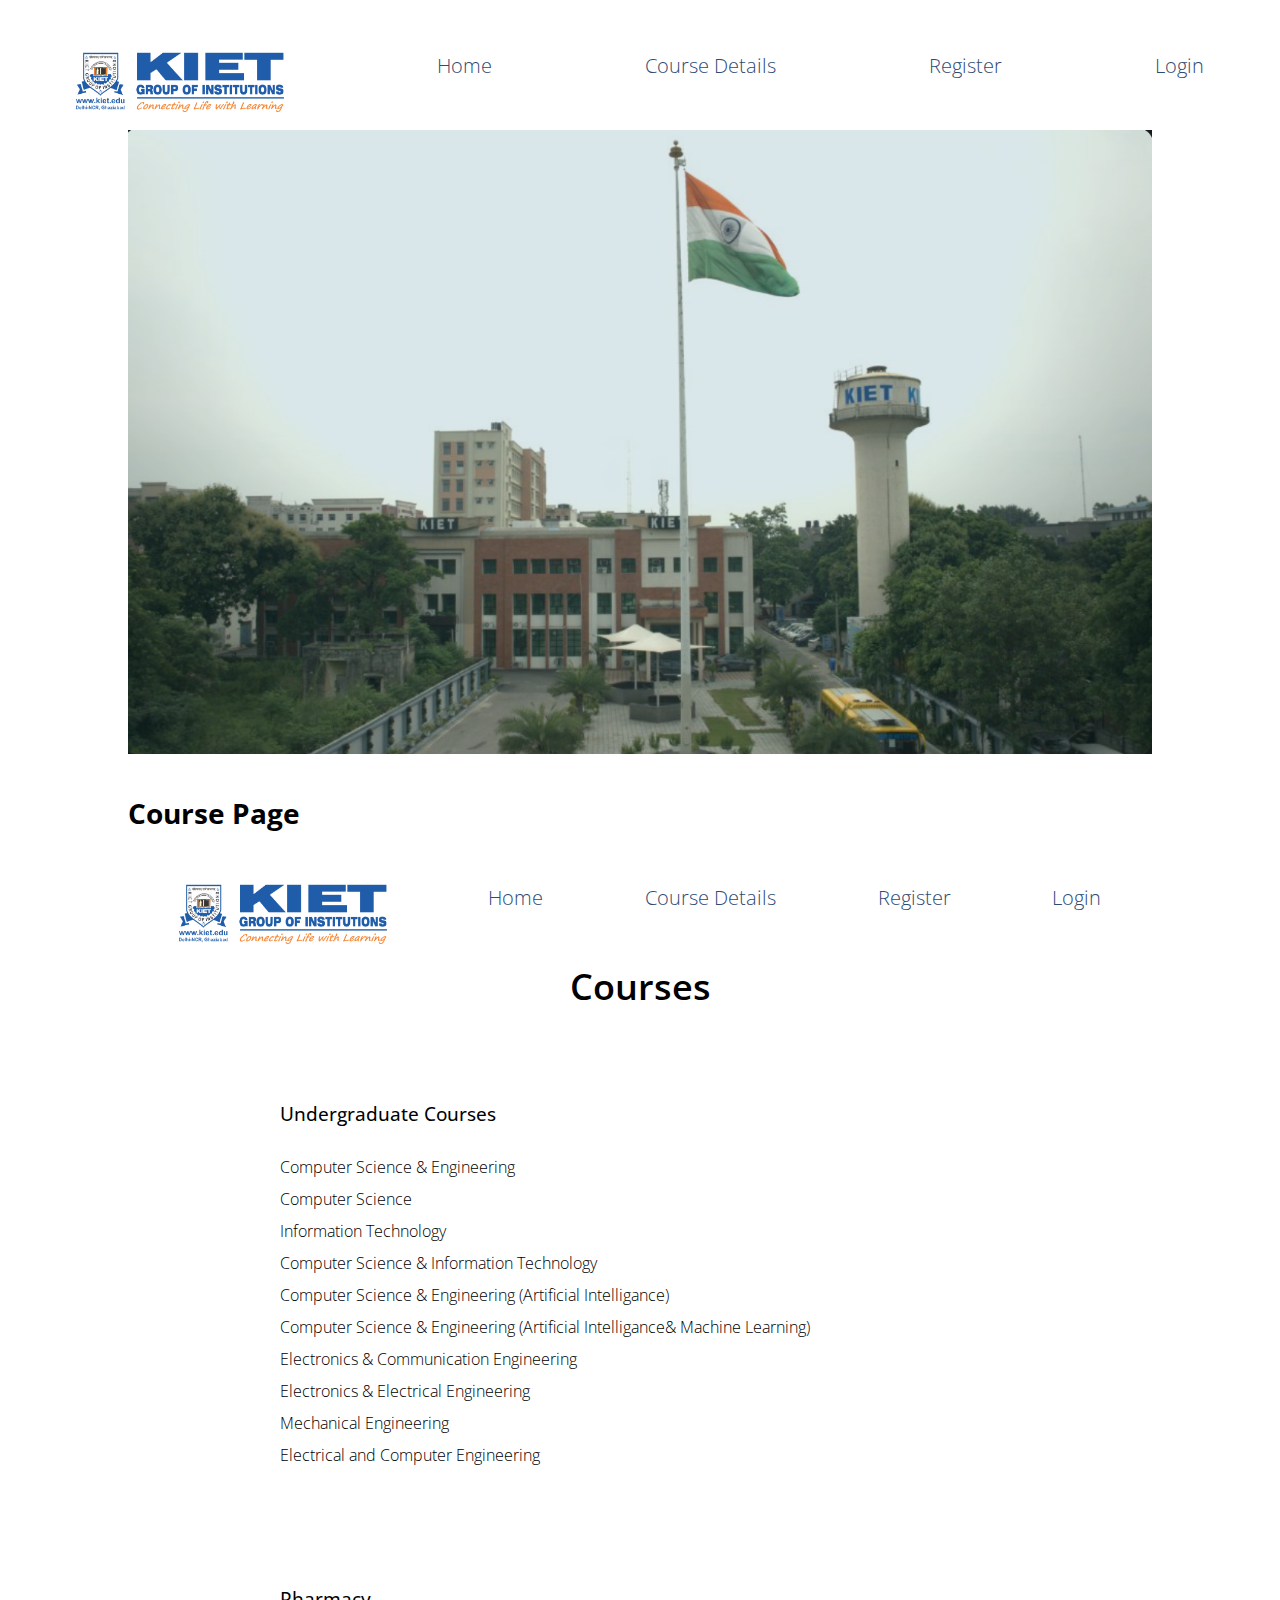
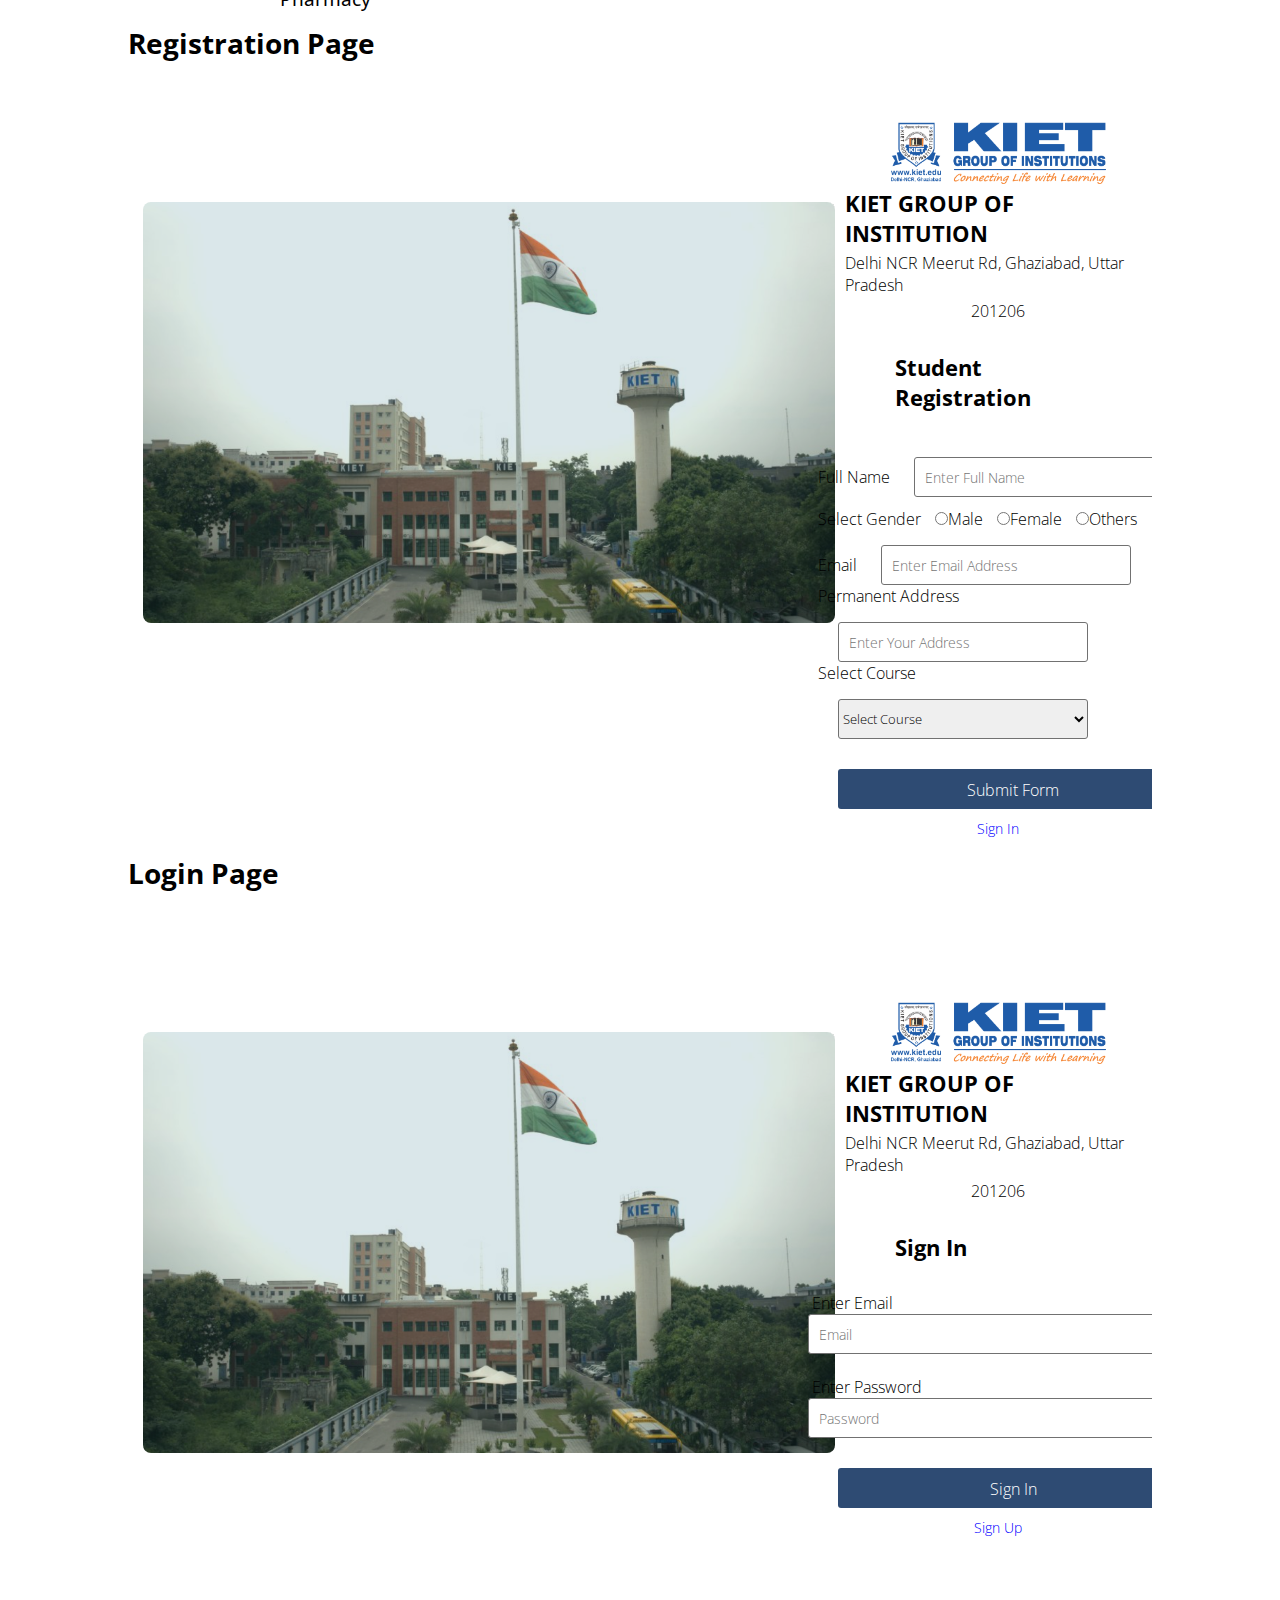
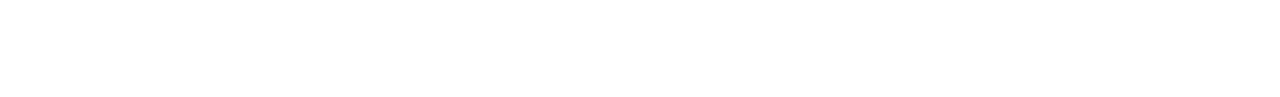
<file: index.html>
<!DOCTYPE html>
<html lang="en">
<head>
    <meta charset="UTF-8">
    <link rel="stylesheet" href="./style.css">
    <meta name="viewport" content="width=device-width, initial-scale=1.0">
    <title>Home</title>
</head>
<body>
    
<nav id="nav">
    <ul id="navbar">
        <li><img class="home-logo" src="./assets/img/kiet-biblogo.png" alt="logo"></li>
        <li><a href="./index.html">Home</a></li>
        <li><a href="./Course.html">Course Details</a></li>
        <li><a href="./reg.html">Register</a></li>
        <li><a href="./login.html">Login</a></li>
    </ul>
</nav>
<img src="./assets/img/Capture.png" alt="" id="mainimg">
<div class="homediv">

    <div class="framediv">
        <sec class="para">Course Page</sec>
        <sec class="framesec">
            <iframe src="./Course.html" frameborder="0"></iframe>
        </sec>
    </div>
    <div class="framediv">
        <sec class="para">Registration Page</sec>
        <sec class="framesec">
            <iframe src="./reg.html" frameborder="0"></iframe>
        </sec>
    </div>
    <div class="framediv">
        <sec class="para">Login Page</sec>
        <sec class="framesec">
            <iframe src="./login.html" frameborder="0"></iframe>
        </sec>
    </div>

</div>
</body>
</html>
</file>
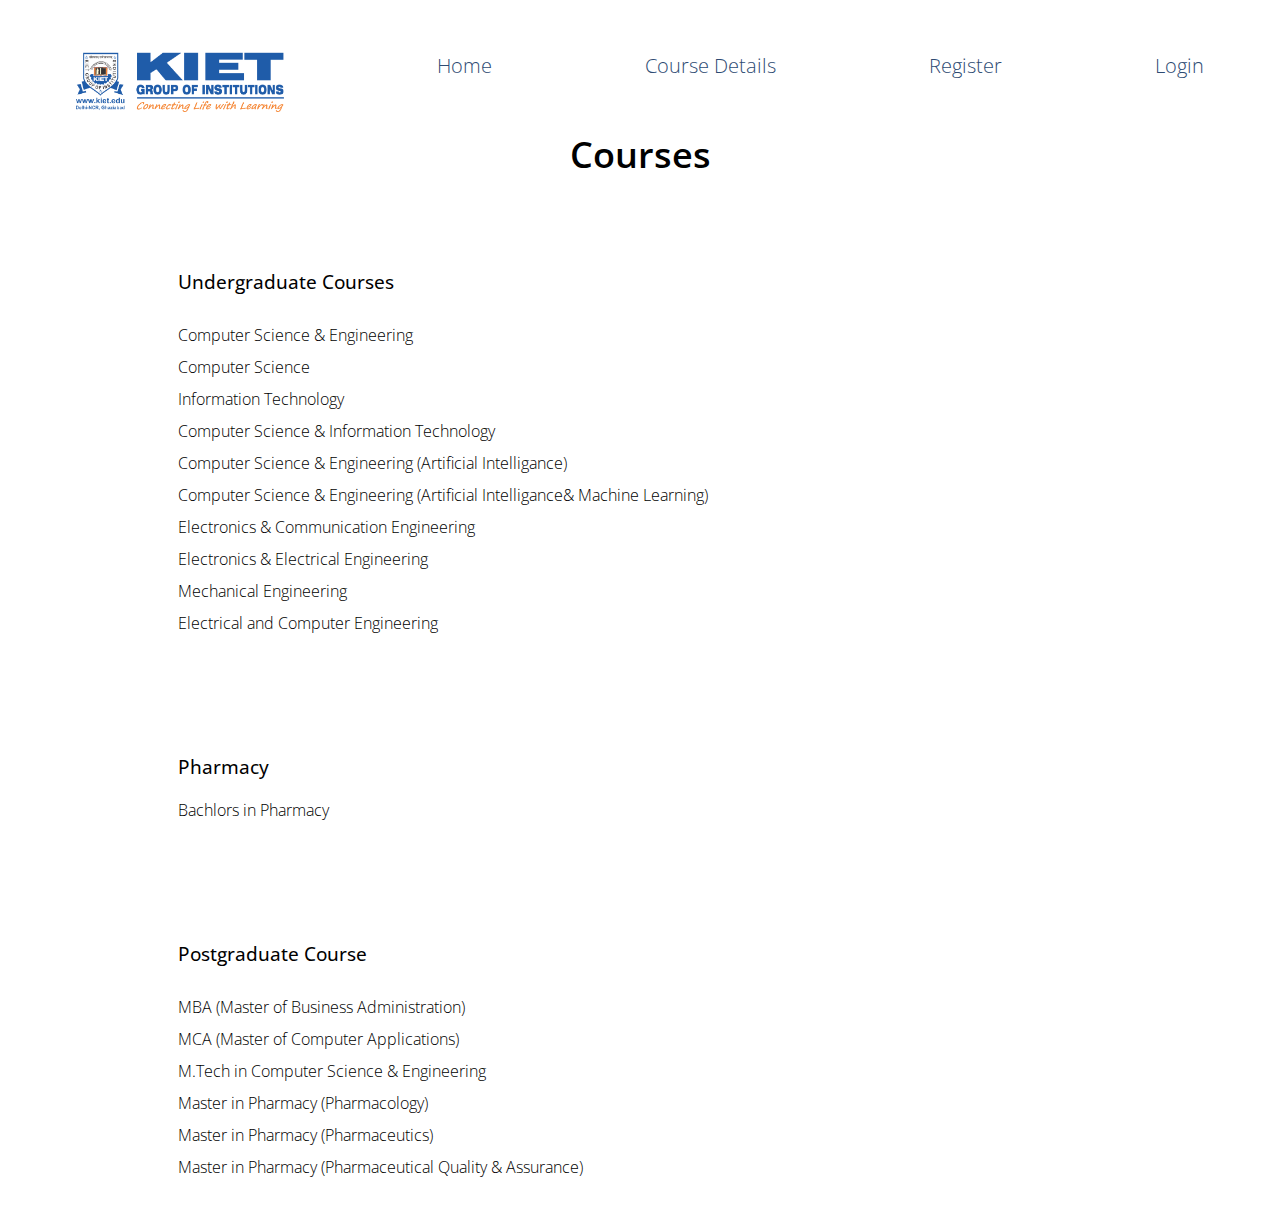
<file: Course.html>
<!DOCTYPE html>
<html lang="en">
<head>
    <meta charset="UTF-8">
    <link rel="stylesheet" href="./style.css">
    <meta name="viewport" content="width=device-width, initial-scale=1.0">
    <title>Course Details</title>
</head>
<body>
    
<nav id="nav">
    <ul id="navbar">
        <li><img class="home-logo" src="./assets/img/kiet-biblogo.png" alt="logo"></li>
        <li><a href="./index.html">Home</a></li>
        <li><a href="./Course.html">Course Details</a></li>
        <li><a href="./reg.html">Register</a></li>
        <li><a href="./login.html">Login</a></li>
    </ul>
</nav>

    <div class="stu_div">
        <h1 id="course">Courses</h1>
        <div class="stu_details"> 
            
            <div class="ug course_sec">
              <ul class="ul1">
                <h3>Undergraduate Courses</h3>
                  <li>Computer Science & Engineering</li>
                  <li>Computer Science</li>
                  <li>Information Technology</li>
                  <li>Computer Science & Information Technology</li>
                  <li>Computer Science & Engineering (Artificial Intelligance)</li>
                  <li>Computer Science & Engineering (Artificial Intelligance& Machine Learning)</li>
                  <li>Electronics & Communication Engineering</li>
                  <li>Electronics & Electrical Engineering</li>
                  <li>Mechanical Engineering</li>
                  <li>Electrical and Computer Engineering</li>
                  
              </ul>
            </div>
            <div class="pharmacy course_sec">
                <h3>Pharmacy</h3>
                 <ul ><li>Bachlors in Pharmacy</li></ul>
              </div>

              <div class="pg course_sec">
                <h3>Postgraduate Course</h3>
                <ul class="ul1">
                    <li>MBA (Master of Business Administration)</li>
                    <li>MCA (Master of Computer Applications)</li>
                    <li>M.Tech in Computer Science & Engineering</li>
                    <li>Master in Pharmacy (Pharmacology)</li>
                    <li>Master in Pharmacy (Pharmaceutics)</li>
                    <li>Master in Pharmacy (Pharmaceutical Quality & Assurance)</li>
                </ul>
              </div>

          
        </div>

    </div>

</body>
</html>
</file>
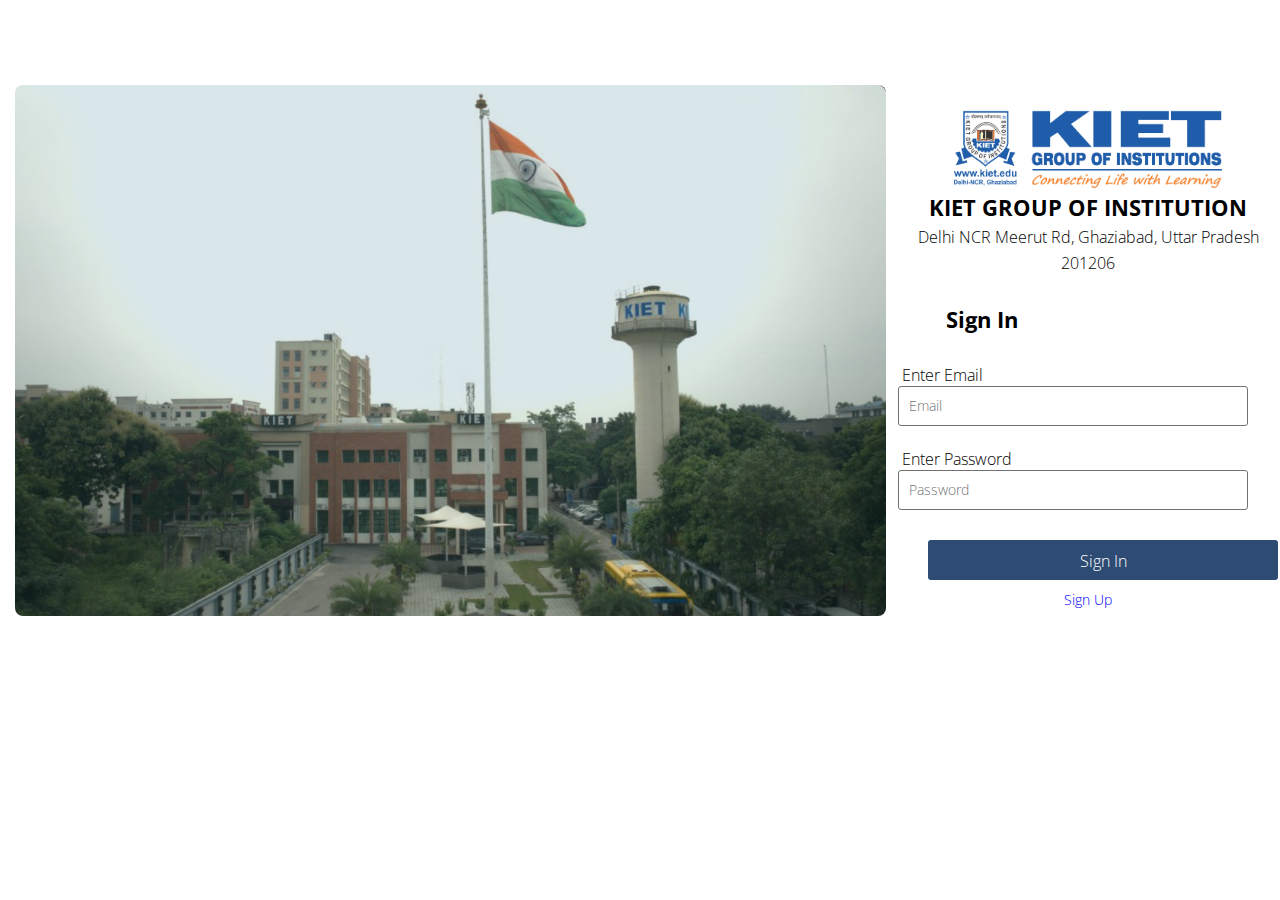
<file: login.html>
<!DOCTYPE html>
<html lang="en">
<head>
    <meta charset="UTF-8">
    <link rel="stylesheet" href="./style.css">
    <meta name="viewport" content="width=device-width, initial-scale=1.0">
    <title>Login Page</title>
</head>
<body>
   
    <div class="maindiv">
         <!-- images section -->

     <section class="secimg">

        <div class="mainimg">

            <img id="displayimg" src="./assets/img/Capture.png" alt="">

        </div>

     </section >

     <!-- Login section -->

     <section class="seclogin">

       <div id="logo-div">
        <img id="logo-img" src="./assets/img/kiet-biblogo.png" alt="">
        <span id="title-text">KIET GROUP OF INSTITUTION</span>
        <span> Delhi NCR Meerut Rd, Ghaziabad, Uttar Pradesh </span>
        <span>201206</span>
       </div>

       <div class="details">
        <span class="signin">
            Sign In
           </span>
            <form action="">
    
                <span id="enter-field">&nbsp;Enter Email</span>
                <input class="input-type" type="text" name="Email" id="" placeholder="Email" ><br>
                <span>&nbsp;Enter Password</span>
                <input class="input-type" type="password" placeholder="Password">
                <input class="input-type input-type-2" value="Sign In" type="submit">
                
            </form>
            <a class="forgetid" href="./reg.html">Sign Up</a>
    
       </div>
    </section>
    </div>
    
</body>
</html>
</file>
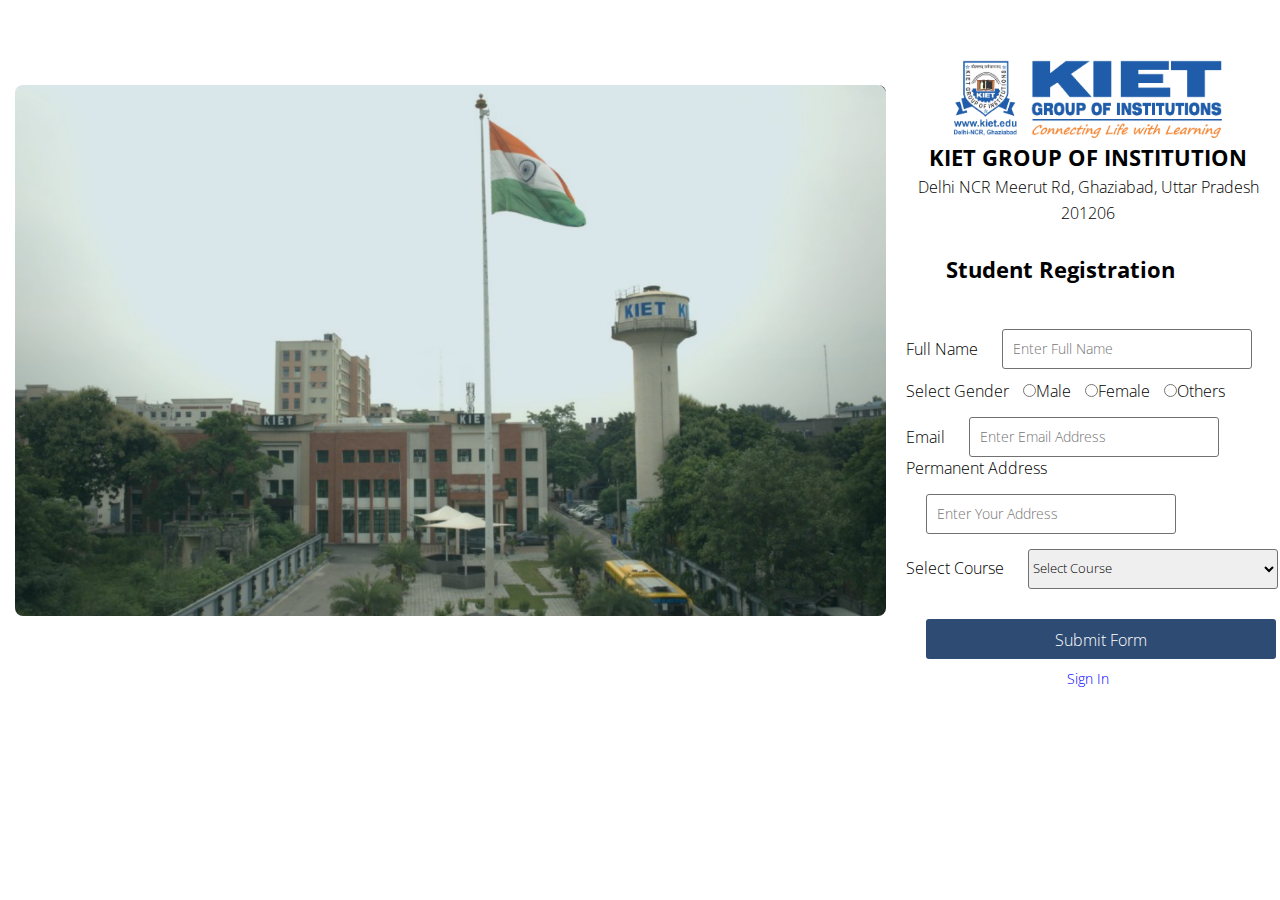
<file: reg.html>
<!DOCTYPE html>
<html lang="en">
<head>
    <meta charset="UTF-8">
    <link rel="stylesheet" href="./style.css">
    <meta name="viewport" content="width=device-width, initial-scale=1.0">
    <title>Registration Page</title>
</head>
<body>
   
    <div class="maindiv">
         <!-- images section -->

     <section class="secimg">

        <div class="mainimg">

            <img id="displayimg" src="./assets/img/Capture.png" alt="">

        </div>

     </section >

     <!-- Registration section -->

     <section class="seclogin">

       <div id="logo-d">
        <img id="logo-img" src="./assets/img/kiet-biblogo.png" alt="">
        <span id="title-text">KIET GROUP OF INSTITUTION</span>
        <span> Delhi NCR Meerut Rd, Ghaziabad, Uttar Pradesh </span>
        <span>201206</span>
       </div>

       <div class="details">
        <span class="signin">
            Student Registration
           </span>
            <form action="">
    
                <div id="rg_details">
                    <label >Full Name</label>
                    <input class="regin" type="text" placeholder="Enter Full Name"><br>
                    <label>Select Gender</label>
                    <input  class="radio" type="radio" name="gen" >Male
                    <input class="radio" type="radio" name="gen" >Female
                    <input class="radio" type="radio" name="gen" >Others <br>
                    <label>Email</label>
                    <input class="regin" type="email" placeholder="Enter Email Address"><br>
                    <label>Permanent Address</label>
                    <input class="regin" type="text"  placeholder="Enter Your Address"><br>
                    <label>Select Course</label>
                 <select class="regin" >
                    <option value="" selected disabled>Select Course </option>
                    <option value="">B.Tech</option>
                    <option value="">MCA</option>
                    <option value="">MBA</option>
                    <option value="">M.Tech</option>
                 </select><br>
                </div>
            

                <input class="input-type input-type-2" value="Submit Form" type="submit" >
                
            </form>
            <a class="forgetid" href="./login.html">Sign In</a>
    
       </div>
    </section>
    </div>
    
</body>
</html>
</file>
<file: style.css>
@import url('https://fonts.googleapis.com/css2?family=Montserrat:ital,wght@0,100..900;1,100..900&family=Open+Sans:ital,wght@0,300..800;1,300..800&display=swap');

*{
    padding: 0;
    box-sizing: border-box;
    margin: 0;
    font-family: "Open Sans", sans-serif;
    font-optical-sizing: auto;
    font-weight: 200;
    font-style: normal;
    font-variation-settings:
      "wdth" 100;
}
#navbar{
    list-style: none;
    display: flex;
    justify-content: space-around;
    font-size: 20px;
    padding-top: 40px;
}
#nav{
    background-color: white;
    color : white;
    height: 130px;
    align-content: center;
}
body{
    overflow-y: auto;
}
.home-logo{
    height: 60px;
    
}
#logoimg{
    width: 50px;
}
a{
    color: rgb(46, 75, 115);
    text-decoration: none;
}
.maindiv{
    width: 100%;
    display: flex;
}
.secimg{
    width: 70%;
    height: 706px;
    display: flexbox;
    align-content: center;
}
.seclogin{
    width: 30%;
    height: 706px;
}
.mainimg{
    margin-left: 5px;
    padding: 10px;
}
#displayimg{
    width: 100%;
    border-radius: 8px;
}
#logo-img{
    width: 70%;
    margin-top: 60px;
}
#title-text{
    font-weight: 700;
    display: block;
    font-size: 22px;
}
#logo-div{
    display: flex;
    flex-direction: column;
    align-items: center;
    gap: 4px;
    margin-top:50px ;
}
.signin{
    font-size: 22px;
    font-weight: 700;
    margin:30px 50px;
    align-self: self-start;
}
.details{
    display: flex;
    flex-direction: column; 
    align-items: center;

}

input{
    font-size: 14px;
    padding: 10px;
}
.input-type{
    display: flex;
    /* gap: 50px; */
    border-radius: 3px;
    border: 1px solid rgb(113, 113, 113);
    height: 40px;
    width: 350px;
}
.input-type-2{
    margin-top: 30px;
    margin-left: 30px;
    color: white;
    border: 0;
    background-color:  rgb(46, 75, 115);
    font-size: 16px;
}
.forgetid{
    color: blue;
    padding: 10px;
    font-size: 14px;
}
#logo-d{
    display: flex;
    flex-direction: column;
    align-items: center;
    gap: 4px;
}
#logo-image{
    width: 70%;
    margin-top: 5px;
}
.regin{
    
    /* gap: 50px; */
    border-radius: 3px;
    border: 1px solid rgb(113, 113, 113);
    height: 40px;
    width: 250px;
    margin-left :20px;
    margin-top: 15px;
}
#rg_details{
    padding-left: 10px;
    
}
.radio{
    margin-left: 10px;
    margin-top: 15px;
}
.stu_div{
    width: 100%;
    height: 100%;
    display: flex;
    flex-direction: column;
    align-items: center;
    justify-content: center;
}
.stu_details{
    width: 80%;
    height: 100%;
    display: flex;
    flex-direction: column;
    align-items: start;
    margin-top: 20px;
}
#course{
    font-size: 36px;
    font-weight: 600;
}
h3{
    font-weight: 450;
    margin: 20px 0px;
}
ul{
    list-style: none;
}
.course_sec{
    padding: 50px;
}
.ul1>li{
 padding-top: 10px;
}

.homediv{
    margin-left: 10%;
    width: 80%;
    height: 100%;
    margin-top: 15px;
    display: flex;
    flex-direction: column;
    justify-content: center;
    align-items: center;
    gap: 10px;
}
.framediv{
    width: 100%;
    margin-top:20px;
    height: 800px;
}
iframe{
    width: 100%;
    height: 100%;
}
.para{
    font-size: 28px;
    font-weight: 700;
}
#mainimg{
    width: 80%;
    margin-left: 10%;
}
.stdemail{
    color: white;
}
</file>
